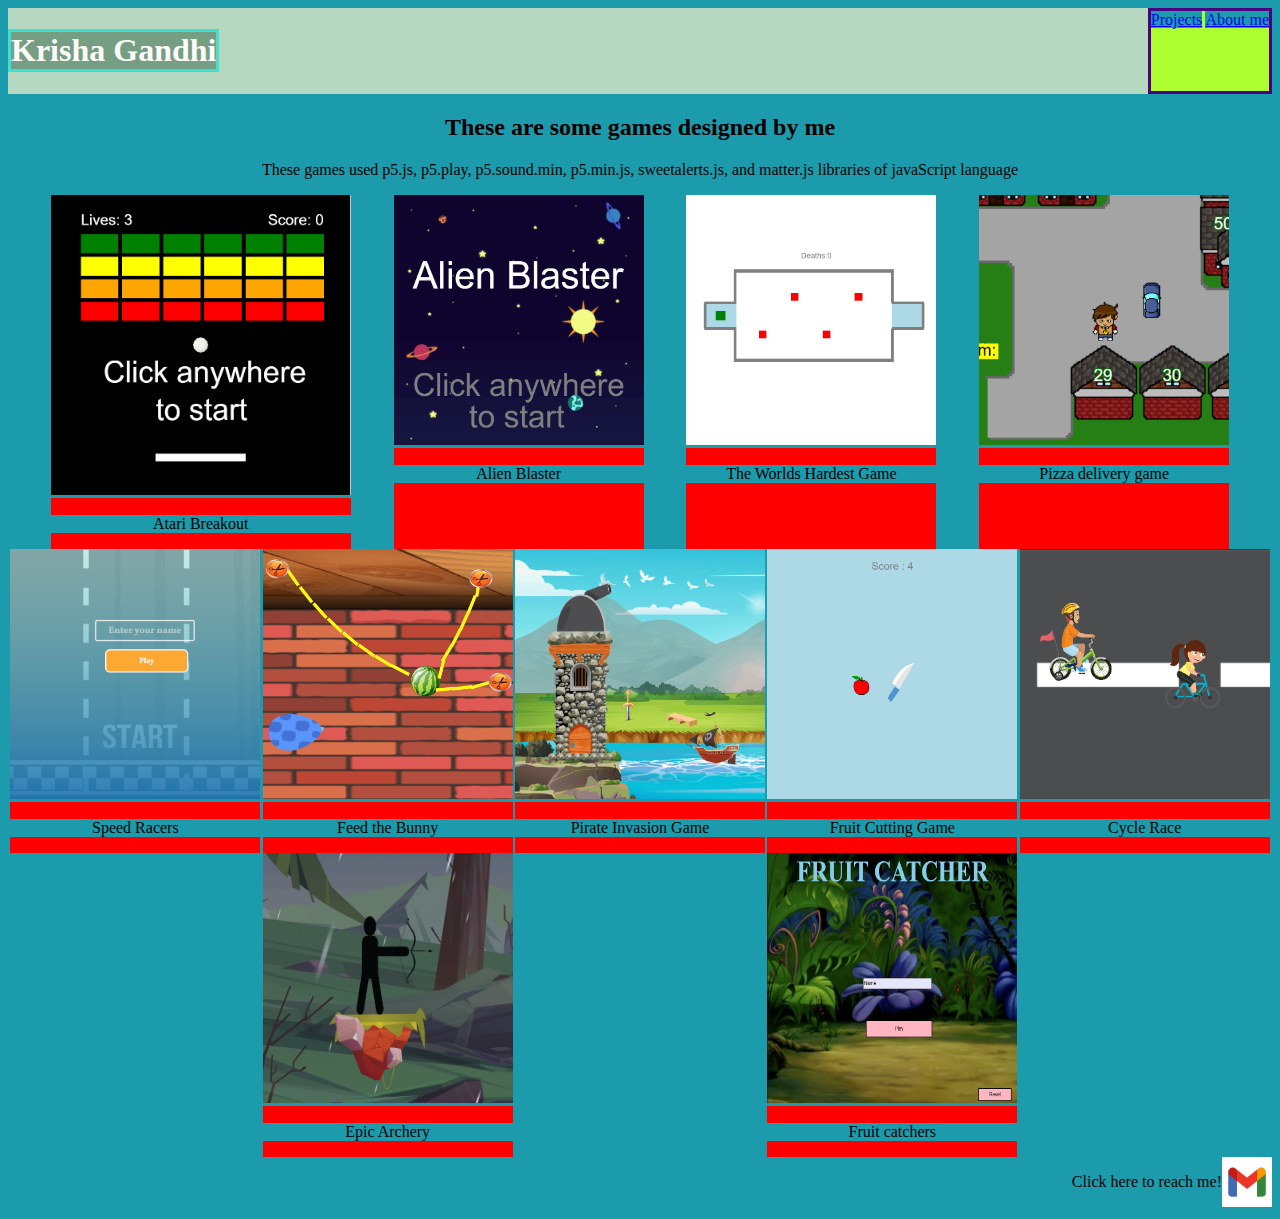
<file: index.html>
<!DOCTYPE html>
<html>
    <!--Used to store everything-->
    <head>
        <!--Storing information about the page-->
        <title>Krisha's Portfolio</title>

        <link rel ="stylesheet" type="text/css" href="style.css"/>
    </head>
    <body>
     <div class = "header">
        <!--Everything that displays on the page-->
        <h1>Krisha Gandhi</h1>
        <!--a, short for attribute, is used for creating links-->
        <!--href is the atrribute used to point the tag to other webpages (Short for hypertext reference)-->
        <div class = "menu">
            <a href = "index.html">Projects</a>
            <a href = "aboutme.html">About me</a>
        </div>
     </div>
        <h2>These are some games designed by me</h2>
        <p>These games used p5.js, p5.play, p5.sound.min, p5.min.js, sweetalerts.js, and matter.js libraries of javaScript language</p>
        <div class = "grid">
            <div class = "item">
        <a href="https://studio.code.org/projects/gamelab/nqTFw66BUl6F_wKZs649hqfji0KCnkUYX1loGVujHvA">
            <img src ="thumbnails/pongGame.png" width ="300" height = "300"/>
        </a>
        <p>Atari Breakout</p>
        </div>

        <div class = "item">
        <a href="https://studio.code.org/projects/gamelab/rZBxkX3plG1AojDEUqXYPHMEgSdu1dKRe6pu7AHGGDU">
            <img src ="thumbnails/alienBlaster.png" width ="250" height = "250"/>
        </a>
        <p>Alien Blaster</p>
        </div>  

        <div class = "item">
        <a href="https://studio.code.org/projects/gamelab/naLh954hLPFfi56i6KvU42t-T8Mfx9QBUHYknb1VlSA">
            <img src ="thumbnails/hardestGame.png" width ="250" height = "250"/>
        </a>
        <p>The Worlds Hardest Game</p>
        </div>

        <div class = "item">
        <a href="https://krishsquish.github.io/Pizza-Game/">
            <img src ="thumbnails/pizza game thumbnail.png" width ="250" height = "250"/>
        </a>
        <p>Pizza delivery game</p>
    </div>

    <div class = "item">
        <a href="https://krishsquish.github.io/Car-Game/">
            <img src ="thumbnails/speed racer thumbnail.png" width ="250" height = "250"/>
        </a>
        <p>Speed Racers</p>
    </div>

    <div class = "item">
        <a href="https://krishsquish.github.io/Feed-the-bunny-game/">
            <img src ="thumbnails/feed the bunny thumbnail.png" width ="250" height = "250"/>
        </a>
        <p>Feed the Bunny</p>
        </div>

        <div class = "item">
        <a href="https://krishsquish.github.io/PirateGame/">
            <img src ="thumbnails/pirate game thumbnail.png" width ="250" height = "250"/>
        </a>
        <p>Pirate Invasion Game</p>
        </div>

        <div class = "item">
        <a href="https://krishsquish.github.io/Project-16/">
            <img src ="thumbnails/fruit cutting thumbnail.png" width ="250" height = "250"/>
        </a>
        <p> Fruit Cutting Game</p>
        </div>

        <div class = "item">
        <a href="https://krishsquish.github.io/Project-17/">
            <img src ="thumbnails/cycle race thumbnail.png" width ="250" height = "250"/>
        </a>
        <p> Cycle Race</p>
        </div>

        <div class = "item">
        <a href="https://krishsquish.github.io/Project-28/">
            <img src ="thumbnails/epic archery thumbnail.png" width ="250" height = "250"/>
        </a>
        <p> Epic Archery</p>
        </div>

        <div class = "item">
        <a href="https://krishsquish.github.io/Project-41/">
            <img src ="thumbnails/fruit catching thumbnail.png" width ="250" height = "250"/>
        </a>
        <P>Fruit catchers</P>
        </div>

    </div> 
    <div class = "footer">
        <p>Click here to reach me!</p>
        <a href="email.txt">
            <img src ="thumbnails/gmail icon.jpg" width ="50" height = "50"/>
        </a>
    </div>

        


    </body>
</html>
</file>
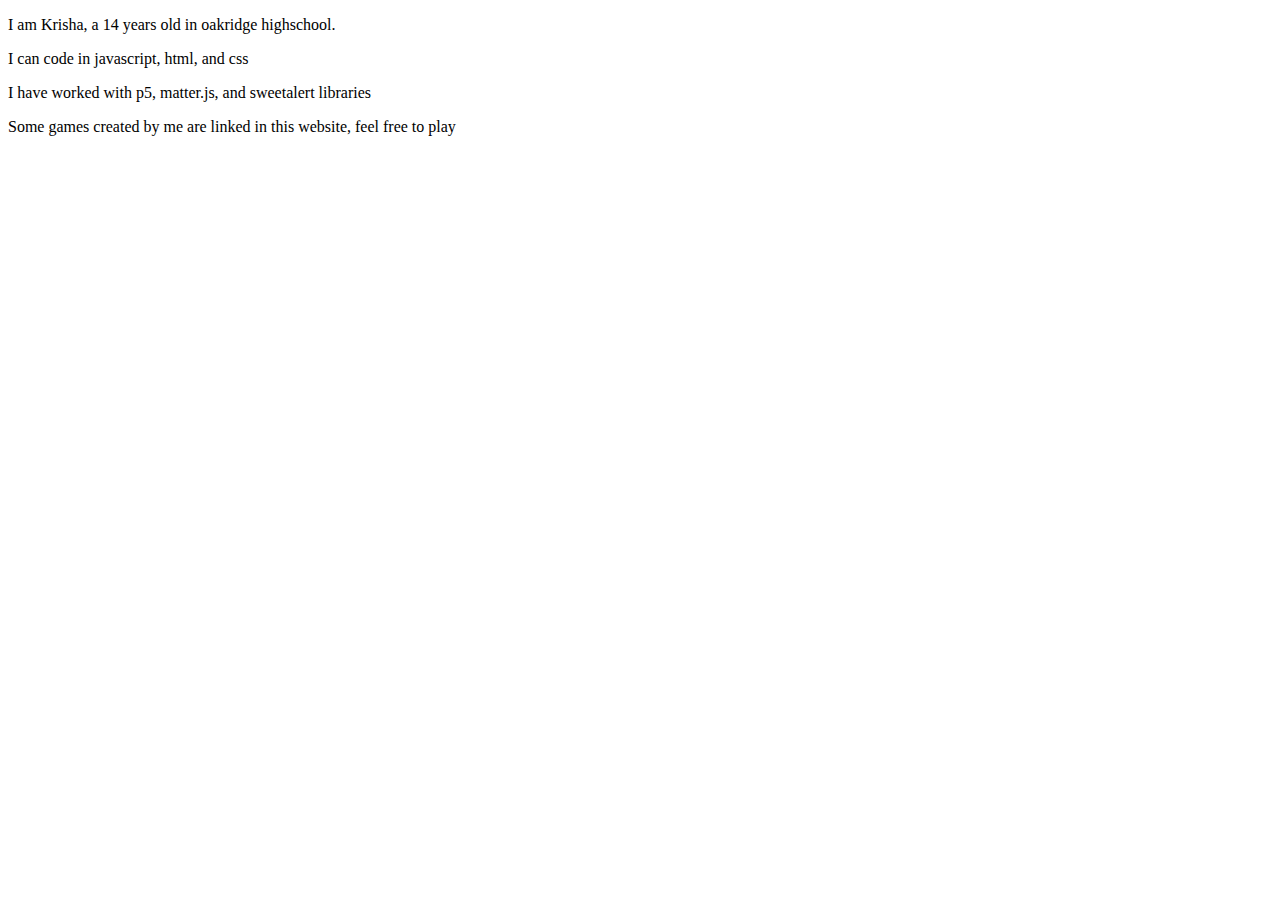
<file: aboutme.html>
<!DOCTYPE html>
<html> 
    <head> 
        <title>About Krisha</title>
    </head>
    <body>
        <p>I am Krisha, a 14 years old in oakridge highschool.</p>
        <p>I can code in javascript, html, and css</p>
        <p>I have worked with p5, matter.js, and sweetalert libraries</p>
        <p>Some games created by me are linked in this website, feel free to play</p>
    </body>
</html>
</file>
<file: style.css>
h1{
    background: rgb(118, 158, 131);
    color: snow;
    border: turquoise solid;
    padding: 100;
}
*{
    background: rgb(27, 155, 172);
}

p,h2{
    text-align: center;
}
.header{
    background: rgb(182, 216, 193);
    display:flex;
    justify-content: space-between ;
}
.menu{
    border: indigo solid;
    margin: 50;
    background: greenyellow;
}

.grid{
    display:flex;
    flex-wrap:wrap;
    justify-content: space-evenly;
}
.item{
    padding: 100;

    background: red;
}
.footer{
    display:flex;
justify-content: flex-end;
}
</file>
